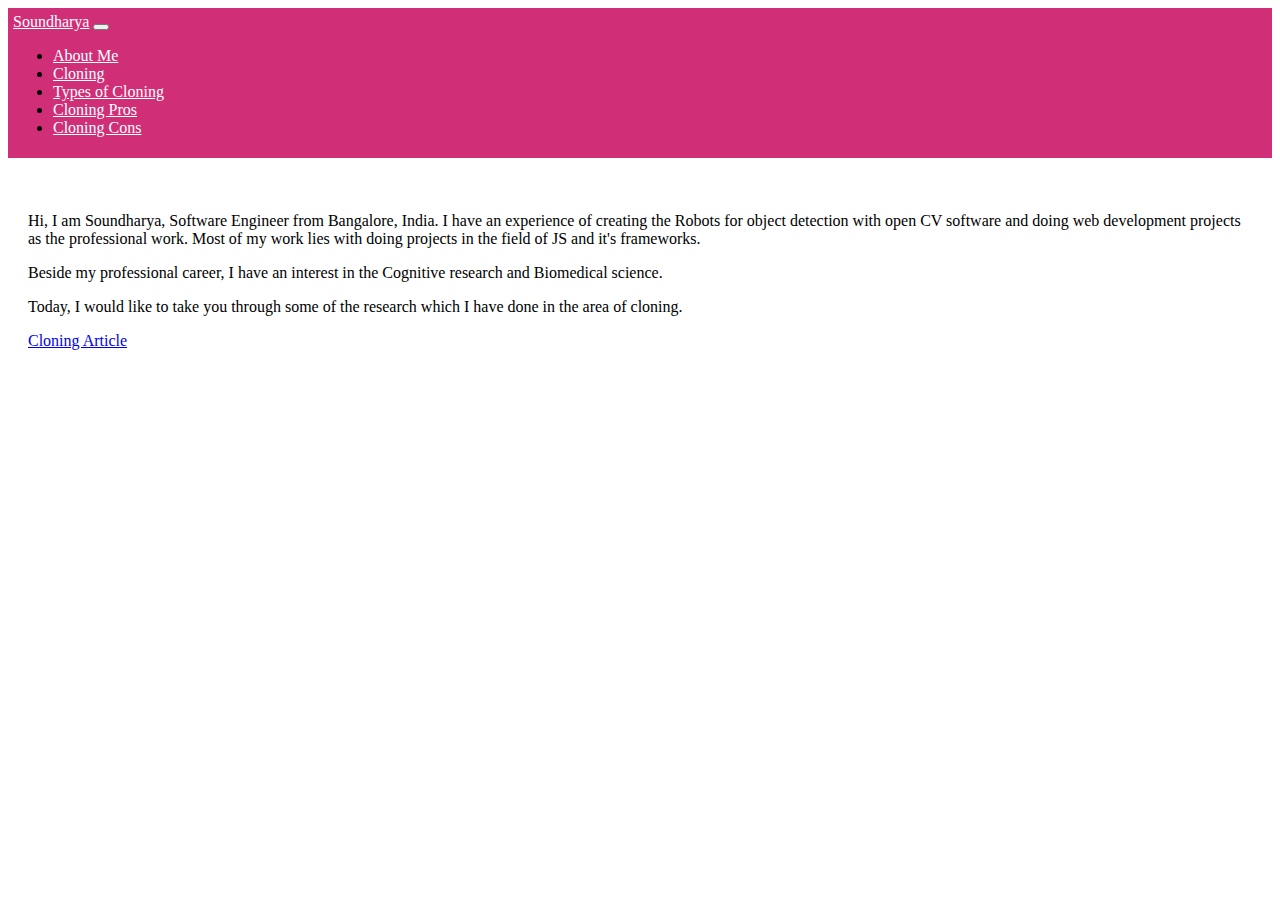
<file: Project0/index.html>
<!DOCTYPE html>
<html>
    <head>
        <meta charset="UTF-8">
        <meta name="viewport" content="width=device-width, initial-scale=1.0">
        <meta http-equiv="X-UA-Compatible" content="ie=edge">
        <title>Soundharya - Software Engineer</title>
        <link rel="stylesheet" href="https://stackpath.bootstrapcdn.com/bootstrap/4.1.1/css/bootstrap.min.css" integrity="sha384-WskhaSGFgHYWDcbwN70/dfYBj47jz9qbsMId/iRN3ewGhXQFZCSftd1LZCfmhktB" crossorigin="anonymous">
        <link rel="stylesheet" href="mainstylesheet.css">       

    </head>
    <body>
            <nav class="nav navbar-dark navbar-expand-sm navbar-custom">
                    <a class="navbar-brand" href="#">Soundharya</a>
                    <button class="navbar-toggler ml-auto" type="button" data-toggle="collapse" data-target="#navbarTogglerDemo02" aria-controls="navbarTogglerDemo02" aria-expanded="false" aria-label="Toggle navigation">
                            <span class="navbar-toggler-icon"></span>                            
                    </button>

                <div class="collapse navbar-collapse" id="navbarTogglerDemo02">
                    
                    <ul class="navbar-nav ml-auto">
                
                    <li class="nav-item active">
                        <a class="nav-link" href="#">About Me</a>
                    </li>

                    <li class="nav-item">
                        <a class="nav-link" href="cloning.html">Cloning</a>
                    </li>

                    <li class="nav-item">
                        <a class="nav-link" href="cloningtypes.html">Types of Cloning</a>
                    </li>

                    <li class="nav-item">
                        <a class="nav-link" href="cloningpros.html">Cloning Pros</a>
                    </li>

                    <li class="nav-item">
                        <a class="nav-link" href="cloningcons.html">Cloning Cons</a>
                    </li>                
                   
                    </ul>

                </div>            

            </nav>
        
        <br/>

        <div class="specialcontainer">
        
        <p>Hi, I am Soundharya, Software Engineer from Bangalore, India. 
        I have an experience of creating the Robots for object detection with open CV software and doing web development projects as the professional work.
        Most of my work lies with doing projects in the field of JS and it's frameworks.</p>
        
        <p>Beside my professional career, I have an interest in the Cognitive research and Biomedical science.</p>

        <p>Today, I would like to take you through some of the research which I have done in the area of cloning.</p>

        <a href="cloning.html" class="link">Cloning Article</a>

        </div>

        <script src="https://code.jquery.com/jquery-3.2.1.slim.min.js" integrity="sha384-KJ3o2DKtIkvYIK3UENzmM7KCkRr/rE9/Qpg6aAZGJwFDMVNA/GpGFF93hXpG5KkN" crossorigin="anonymous"></script>
        <script src="https://cdnjs.cloudflare.com/ajax/libs/popper.js/1.12.9/umd/popper.min.js" integrity="sha384-ApNbgh9B+Y1QKtv3Rn7W3mgPxhU9K/ScQsAP7hUibX39j7fakFPskvXusvfa0b4Q" crossorigin="anonymous"></script>
        <script src="https://maxcdn.bootstrapcdn.com/bootstrap/4.0.0/js/bootstrap.min.js" integrity="sha384-JZR6Spejh4U02d8jOt6vLEHfe/JQGiRRSQQxSfFWpi1MquVdAyjUar5+76PVCmYl" crossorigin="anonymous"></script>

    </body>
</html>
</file>
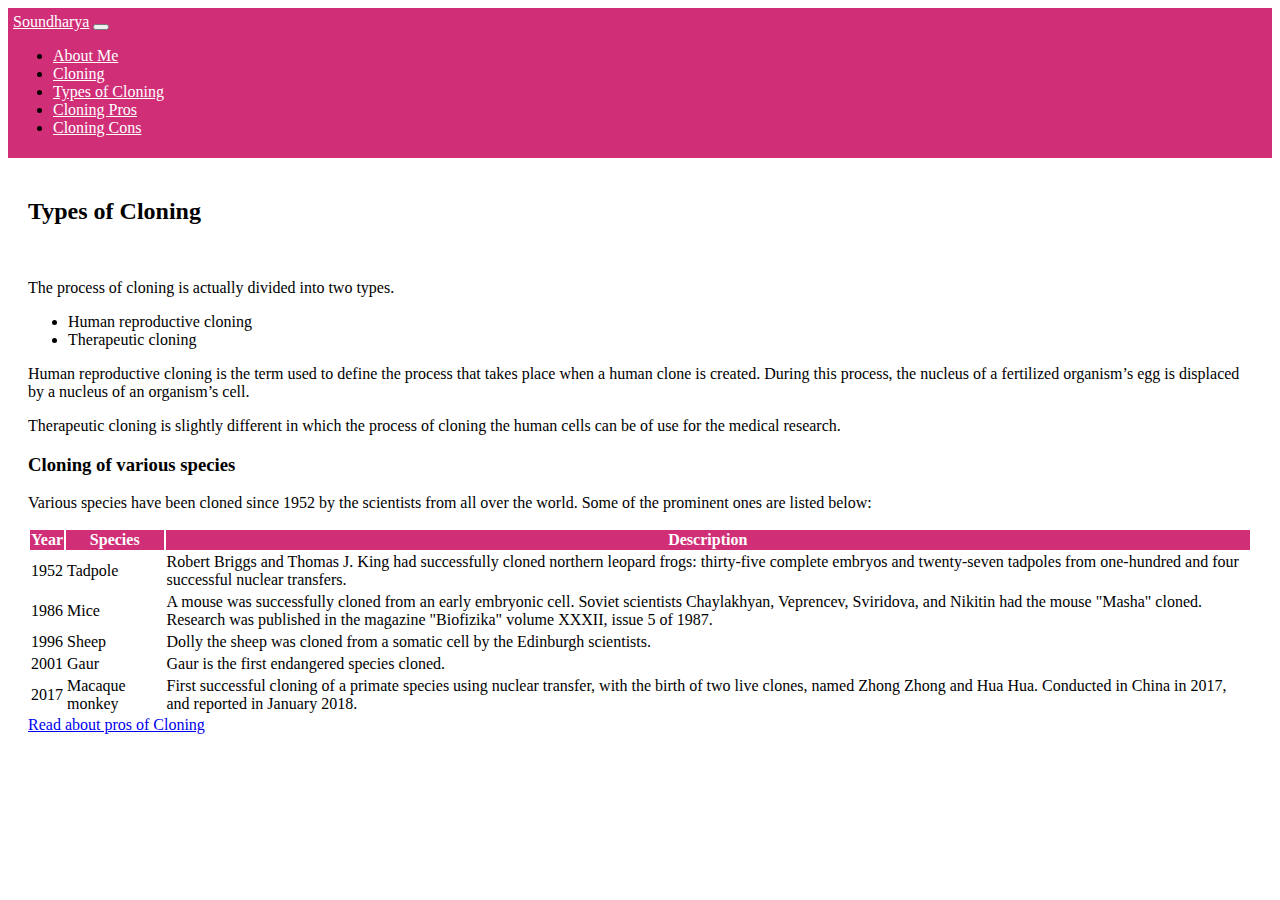
<file: Project0/cloningtypes.html>
<!DOCTYPE html>
<html lang="en">
<head>
    <meta charset="UTF-8">
    <meta name="viewport" content="width=device-width, initial-scale=1.0">
    <meta http-equiv="X-UA-Compatible" content="ie=edge">
    <title>Document</title>
    <link rel="stylesheet" href="https://stackpath.bootstrapcdn.com/bootstrap/4.1.1/css/bootstrap.min.css" integrity="sha384-WskhaSGFgHYWDcbwN70/dfYBj47jz9qbsMId/iRN3ewGhXQFZCSftd1LZCfmhktB" crossorigin="anonymous">
    <link rel="stylesheet" href="mainstylesheet.css"> 
</head>
<body>

        <nav class="nav navbar-dark navbar-expand-sm navbar-custom">
                <a class="navbar-brand" href="index.html">Soundharya</a>
                <button class="navbar-toggler ml-auto" type="button" data-toggle="collapse" data-target="#navbarTogglerDemo02" aria-controls="navbarTogglerDemo02" aria-expanded="false" aria-label="Toggle navigation">
                        <span class="navbar-toggler-icon"></span>
                </button>

            <div class="collapse navbar-collapse" id="navbarTogglerDemo02">
                
                <ul class="navbar-nav ml-auto">
            
                <li class="nav-item">
                    <a class="nav-link" href="index.html">About Me</a>
                </li>

                <li class="nav-item">
                    <a class="nav-link" href="cloning.html">Cloning</a>
                </li>

                <li class="nav-item active">
                    <a class="nav-link" href="cloningtypes.html">Types of Cloning</a>
                </li>

                <li class="nav-item">
                    <a class="nav-link" href="cloningpros.html">Cloning Pros</a>
                </li>

                <li class="nav-item">
                    <a class="nav-link" href="cloningcons.html">Cloning Cons</a>
                </li>                
               
                </ul>

            </div>            

        </nav>

    
    <div class="specialcontainer">
    
    <h2>Types of Cloning</h2>

    <br/>

    <p>The process of cloning is actually divided into two types.</p>
    <ul>
        <li>Human reproductive cloning</li>
        <li>Therapeutic cloning</li>
    </ul>
    <p>Human reproductive cloning is the term used to define the process that takes place when a human clone is created. During this process, the nucleus of a fertilized organism’s egg is displaced by a nucleus of an organism’s cell.</p>
    <p>Therapeutic cloning is slightly different in which the process of cloning the human cells can be of use for the medical research.</p>

    <h3>Cloning of various species</h3>

    <p>Various species have been cloned since 1952 by the scientists from all over the world. Some of the prominent ones are listed below:</p>

    

    <table class="table">
        <thead>
            <tr>
                <th scope="col">Year</th>
                <th scope="col">Species</th>
                <th scope="col">Description</th>
            </tr>            
        </thead>
        <tbody>
            <tr>                
                <td>1952</td>
                <td>Tadpole</td>
                <td>Robert Briggs and Thomas J. King had successfully cloned northern leopard frogs: thirty-five complete embryos and twenty-seven tadpoles from one-hundred and four successful nuclear transfers.</td>
            </tr>
        </tbody>
        <tbody>
            <tr>                
                <td>1986</td>
                <td>Mice</td>
                <td> A mouse was successfully cloned from an early embryonic cell. Soviet scientists Chaylakhyan, Veprencev, Sviridova, and Nikitin had the mouse "Masha" cloned. Research was published in the magazine "Biofizika" volume ХХХII, issue 5 of 1987.</td>
            </tr>
        </tbody>
        <tbody>
            <tr>                
                <td>1996</td>
                <td>Sheep</td>
                <td>Dolly the sheep was cloned from a somatic cell by the Edinburgh scientists.</td>
            </tr>
        </tbody>
        <tbody>
            <tr>                
                <td>2001</td>
                <td>Gaur</td>
                <td>Gaur is the first endangered species cloned.</td>
            </tr>
        </tbody>
        <tbody>
            <tr>                
                <td>2017</td>
                <td>Macaque monkey</td>
                <td>First successful cloning of a primate species using nuclear transfer, with the birth of two live clones, named Zhong Zhong and Hua Hua. Conducted in China in 2017, and reported in January 2018.</td>
            </tr>
        </tbody>

    </table>

    <a href="cloningpros.html" class="link">Read about pros of Cloning</a>

    

    </div>

    <script src="https://code.jquery.com/jquery-3.2.1.slim.min.js" integrity="sha384-KJ3o2DKtIkvYIK3UENzmM7KCkRr/rE9/Qpg6aAZGJwFDMVNA/GpGFF93hXpG5KkN" crossorigin="anonymous"></script>
    <script src="https://cdnjs.cloudflare.com/ajax/libs/popper.js/1.12.9/umd/popper.min.js" integrity="sha384-ApNbgh9B+Y1QKtv3Rn7W3mgPxhU9K/ScQsAP7hUibX39j7fakFPskvXusvfa0b4Q" crossorigin="anonymous"></script>
    <script src="https://maxcdn.bootstrapcdn.com/bootstrap/4.0.0/js/bootstrap.min.js" integrity="sha384-JZR6Spejh4U02d8jOt6vLEHfe/JQGiRRSQQxSfFWpi1MquVdAyjUar5+76PVCmYl" crossorigin="anonymous"></script>


</body>
</html>
</file>
<file: Project0/mainstylesheet.css>
@charset "UTF-8";
table thead > tr, .navbar-custom a {
  background-color: #d02e77;
  color: white;
}

.navbar-custom {
  background-color: #d02e77;
  padding: 5px;
}
.specialcontainer {
  padding: 20px;
}

@media (min-width: 600px) {
  #dollyimage {
    width: 70%;
  }
}
.link:hover {
  color: #d02e77;
  text-decoration: none;
}

.bulletaddition::before {
  content: "•";
  padding: 3px;
}

.dollynews {
  border: 2px solid #d02e77;
  min-height: 300px;
}

@media (max-width: 540px) {
  .dollynews {
    min-width: 450px;
  }
}
.dollynews {
  margin: 5px;
}

/*# sourceMappingURL=mainstylesheet.css.map */
</file>
